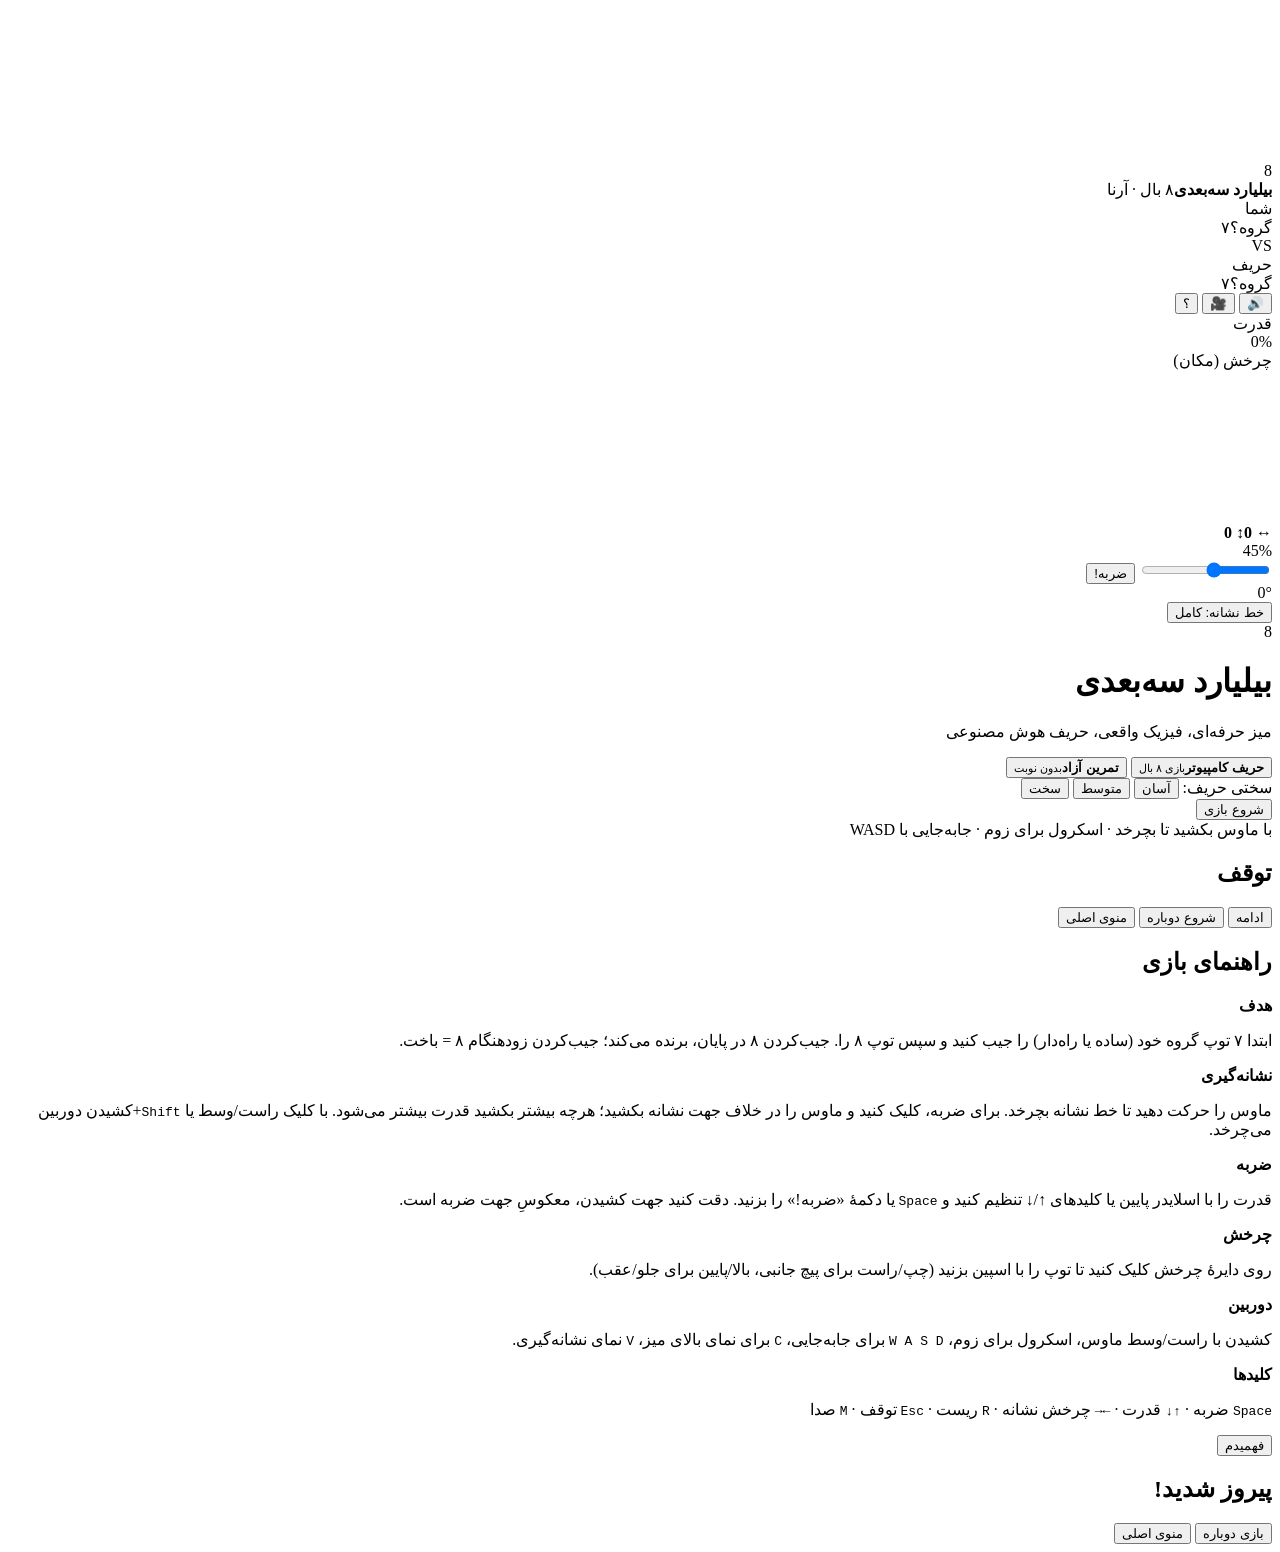
<file: src/shell.html>
<!DOCTYPE html>
<html lang="fa" dir="rtl">
<head>
<meta charset="utf-8">
<meta name="viewport" content="width=device-width, initial-scale=1, maximum-scale=1, user-scalable=no">
<meta name="theme-color" content="#07090d">
<title>۸ بال | بیلیارد سه‌بعدی</title>
<style>
/* ====__CSS__==== */
</style>
</head>
<body>
<div id="app">
  <canvas id="scene"></canvas>

  <!-- HUD -->
  <header id="hud">
    <div class="brand">
      <div class="logo">8</div>
      <div class="brand-txt"><b>بیلیارد سه‌بعدی</b><span>۸ بال · آرنا</span></div>
    </div>
    <div class="players">
      <div class="pcard p1" id="cardP1">
        <div class="phead"><span class="pname">شما</span><span class="pball" id="p1ball"></span></div>
        <div class="pbars"><span class="grp" id="p1group">گروه؟</span><span class="rem" id="p1rem">۷</span></div>
      </div>
      <div class="vs">VS</div>
      <div class="pcard p2" id="cardP2">
        <div class="phead"><span class="pname">حریف</span><span class="pball" id="p2ball"></span></div>
        <div class="pbars"><span class="grp" id="p2group">گروه؟</span><span class="rem" id="p2rem">۷</span></div>
      </div>
    </div>
    <div class="tools">
      <button class="icon" id="btnSound" title="صدا">🔊</button>
      <button class="icon" id="btnCam" title="نمایشگر دوربین">🎥</button>
      <button class="icon" id="btnHelp" title="راهنما">؟</button>
    </div>
  </header>

  <div id="hudBottom">
    <div id="hint" class="hint"></div>
    <div id="shotbar"><div id="shotfill"></div></div>
  </div>

  <!-- power meter (left) -->
  <div id="power">
    <div class="pwr-label">قدرت</div>
    <div class="pwr-track"><div class="pwr-fill" id="powerFill"></div><div class="pwr-mark"></div></div>
    <div class="pwr-num"><span id="powerNum">0</span>%</div>
  </div>

  <!-- aim spin widget (right) -->
  <div id="spinPanel">
    <div class="spin-title">چرخش (مکان)</div>
    <canvas id="spinPad" width="150" height="150"></canvas>
    <div class="spin-vals"><span>↔ <b id="spinX">0</b></span><span>↕ <b id="spinY">0</b></span></div>
  </div>

  <!-- power slider (bottom center) -->
  <div id="sliderWrap">
    <div class="sliderSide"><span id="sliderNum">45</span>%</div>
    <input id="powerRange" type="range" min="5" max="100" value="45" step="1" aria-label="قدرت ضربه">
    <button id="btnShoot" class="shoot">ضربه!</button>
    <div id="aimReadout"><span id="aimDeg">0</span>°</div>
  </div>

  <button id="btnAimMode" class="chip active">خط نشانه: کامل</button>

  <!-- overlays -->
  <div class="overlay" id="ovMenu">
    <div class="panel">
      <div class="big8"><span>8</span></div>
      <h1>بیلیارد سه‌بعدی</h1>
      <p class="sub">میز حرفه‌ای، فیزیک واقعی، حریف هوش مصنوعی</p>
      <div class="mode-grid">
        <button class="mode" data-mode="2p"><b>حریف کامپیوتر</b><small>بازی ۸ بال</small></button>
        <button class="mode" data-mode="practice"><b>تمرین آزاد</b><small>بدون نوبت</small></button>
      </div>
      <div class="diff">
        <span>سختی حریف:</span>
        <button class="dbtn active" data-diff="0">آسان</button>
        <button class="dbtn" data-diff="1">متوسط</button>
        <button class="dbtn" data-diff="2">سخت</button>
      </div>
      <button class="primary" id="btnStart">شروع بازی</button>
      <div class="tips">با ماوس بکشید تا بچرخد · اسکرول برای زوم · جابه‌جایی با WASD</div>
    </div>
  </div>

  <div class="overlay hidden" id="ovPause">
    <div class="panel small">
      <h2>توقف</h2>
      <button class="primary" id="btnResume">ادامه</button>
      <button class="ghost" id="btnRestart">شروع دوباره</button>
      <button class="ghost" id="btnMenu">منوی اصلی</button>
    </div>
  </div>

  <div class="overlay hidden" id="ovHelp">
    <div class="panel wide">
      <h2>راهنمای بازی</h2>
      <div class="help-grid">
        <div><b>هدف</b><p>ابتدا ۷ توپ گروه خود (ساده یا راه‌دار) را جیب کنید و سپس توپ ۸ را. جیب‌کردن ۸ در پایان، برنده می‌کند؛ جیب‌کردن زودهنگام ۸ = باخت.</p></div>
        <div><b>نشانه‌گیری</b><p>ماوس را حرکت دهید تا خط نشانه بچرخد. برای ضربه، کلیک کنید و ماوس را در خلاف جهت نشانه بکشید؛ هرچه بیشتر بکشید قدرت بیشتر می‌شود. با کلیک راست/وسط یا <kbd>Shift</kbd>+کشیدن دوربین می‌چرخد.</p></div>
        <div><b>ضربه</b><p>قدرت را با اسلایدر پایین یا کلیدهای ↑/↓ تنظیم کنید و <kbd>Space</kbd> یا دکمهٔ «ضربه!» را بزنید. دقت کنید جهت کشیدن، معکوسِ جهت ضربه است.</p></div>
        <div><b>چرخش</b><p>روی دایرهٔ چرخش کلیک کنید تا توپ را با اسپین بزنید (چپ/راست برای پیچ جانبی، بالا/پایین برای جلو/عقب).</p></div>
        <div><b>دوربین</b><p>کشیدن با راست/وسط ماوس، اسکرول برای زوم، <kbd>W A S D</kbd> برای جابه‌جایی، <kbd>C</kbd> برای نمای بالای میز، <kbd>V</kbd> نمای نشانه‌گیری.</p></div>
        <div><b>کلیدها</b><p><kbd>Space</kbd> ضربه · <kbd>↑↓</kbd> قدرت · <kbd>←→</kbd> چرخش نشانه · <kbd>R</kbd> ریست · <kbd>Esc</kbd> توقف · <kbd>M</kbd> صدا</p></div>
      </div>
      <button class="primary" id="btnHelpClose">فهمیدم</button>
    </div>
  </div>

  <div class="overlay hidden" id="ovResult">
    <div class="panel small">
      <h2 id="resTitle">پیروز شدید!</h2>
      <p id="resSub" class="sub"></p>
      <button class="primary" id="btnAgain">بازی دوباره</button>
      <button class="ghost" id="btnToMenu">منوی اصلی</button>
    </div>
  </div>

  <div id="toast"></div>
  <div id="foulFlash"></div>
</div>
<script>
/* ====__THREE__==== */
</script>
<script>
/* ====__GAME__==== */
</script>
</body>
</html>
</file>
